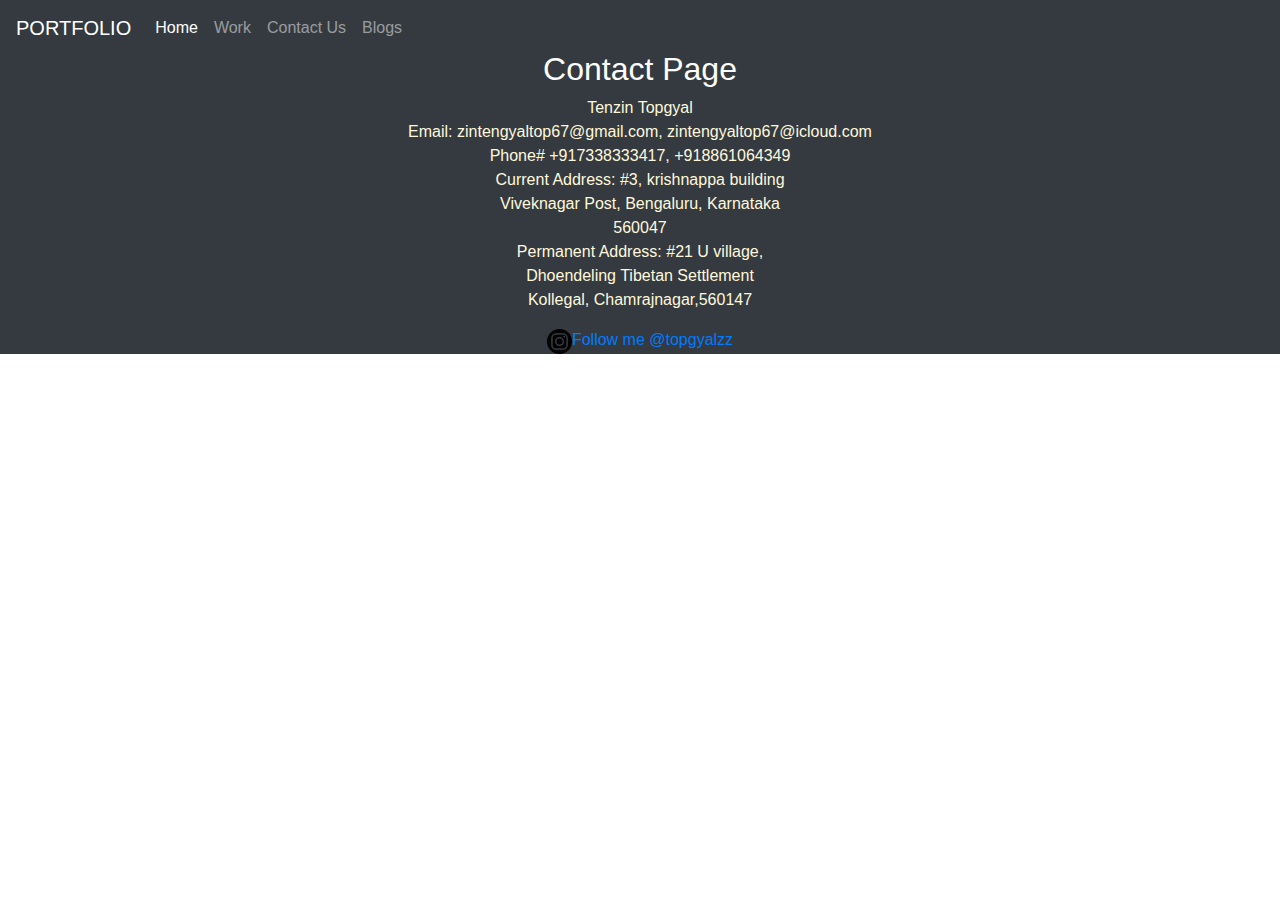
<file: templates/contact.html>
<!DOCTYPE html>
<html lang="en">
<head>
    <meta charset="UTF-8">
    <meta name="viewport" content="width=device-width, initial-scale=1.0">
    <meta http-equiv="X-UA-Compatible" content="ie=edge">
    <title>Contact</title>
    <link rel="stylesheet" href="style.css">
    <link rel="stylesheet" href="https://stackpath.bootstrapcdn.com/bootstrap/4.4.1/css/bootstrap.min.css" integrity="sha384-Vkoo8x4CGsO3+Hhxv8T/Q5PaXtkKtu6ug5TOeNV6gBiFeWPGFN9MuhOf23Q9Ifjh" crossorigin="anonymous">
</head>
<body>
    <nav class="navbar navbar-expand-md navbar-dark fixed-top bg-dark">
        <a class="navbar-brand" href="#">PORTFOLIO</a>
        <button class="navbar-toggler" type="button" data-toggle="collapse" data-target="#navbarCollapse" aria-controls="navbarCollapse" aria-expanded="false" aria-label="Toggle navigation">
          <span class="navbar-toggler-icon"></span>
        </button>
        <div class="collapse navbar-collapse" id="navbarCollapse">
          <ul class="navbar-nav mr-auto">
            <li class="nav-item active">
              <a class="nav-link" href="index.html">Home <span class="sr-only">(current)</span></a>
            </li>
            <li class="nav-item">
              <a class="nav-link" href="about.html" target="_blank">Work</a>
            </li>
            <li class="nav-item">
                <a class="nav-link" href="#" target="_blank">Contact Us</a>
            </li>
            <li class="nav-item">
              <a class="nav-link" href="blog.html" target="_blank">Blogs</a>
            </li>
          </ul>
        </div>
    </nav>
    <div class="bg-dark md-1">
        <main role="main" class="inner cover bg-dark">
            <h1 class="leads">Contact Page</h1>
            <p class="leads">
                Tenzin Topgyal<br>
                Email: zintengyaltop67@gmail.com, zintengyaltop67@icloud.com<br>
                Phone# +917338333417, +918861064349<br>
                Current Address: #3, krishnappa building<br>
                Viveknagar Post, Bengaluru, Karnataka <br>
                560047<br>
                Permanent Address: #21 U village,<br>
                Dhoendeling Tibetan Settlement<br>
                Kollegal, Chamrajnagar,560147<br>
            </p>
            
        </main>

        <footer class="mastfoot mt-auto bg-dark" id="page">
            <div class="inner">
            <img src="insta.png" height="25px" width="25px"><a href="https://www.instagram.com/topgyalzz/">Follow me @topgyalzz</a></img>
            </div>
        </footer>
    </div>
    <script src="https://code.jquery.com/jquery-3.4.1.slim.min.js" integrity="sha384-J6qa4849blE2+poT4WnyKhv5vZF5SrPo0iEjwBvKU7imGFAV0wwj1yYfoRSJoZ+n" crossorigin="anonymous"></script>
    <script src="https://cdn.jsdelivr.net/npm/popper.js@1.16.0/dist/umd/popper.min.js" integrity="sha384-Q6E9RHvbIyZFJoft+2mJbHaEWldlvI9IOYy5n3zV9zzTtmI3UksdQRVvoxMfooAo" crossorigin="anonymous"></script>
    <script src="https://stackpath.bootstrapcdn.com/bootstrap/4.4.1/js/bootstrap.min.js" integrity="sha384-wfSDF2E50Y2D1uUdj0O3uMBJnjuUD4Ih7YwaYd1iqfktj0Uod8GCExl3Og8ifwB6" crossorigin="anonymous"></script>
</body>
</html>
</file>
<file: templates/style.css>
h3.mb-0{
    font: bold 1.3em "Fira Sans", serif;
}
div.blog{
    
    color: burlywood;
}
div.link{
    text-align: justify;
    color:whitesmoke;
    text-decoration: wavy;
    
}

h5.First{
    color: black;
}
p.First{
    color: black;
}

p.blogs{
    color: black;
}
#btn1 {
    margin-top: 100px;
    
}
img.insta{
    margin-top: 7px;
    float: right;
    
}
#slides{
    height: 500;
    width: 700;
}
h1.leads{
    text-align: center;
    color: rgb(255, 255, 255);
    margin-top: 50px;
    font-size: xx-large;
}
#page{
    text-align: center;
}
p.leads{
    text-align: center;
    color: cornsilk;
}
#hola{
    background-image: url("../../media/examples/lizard.png");
}
</file>
